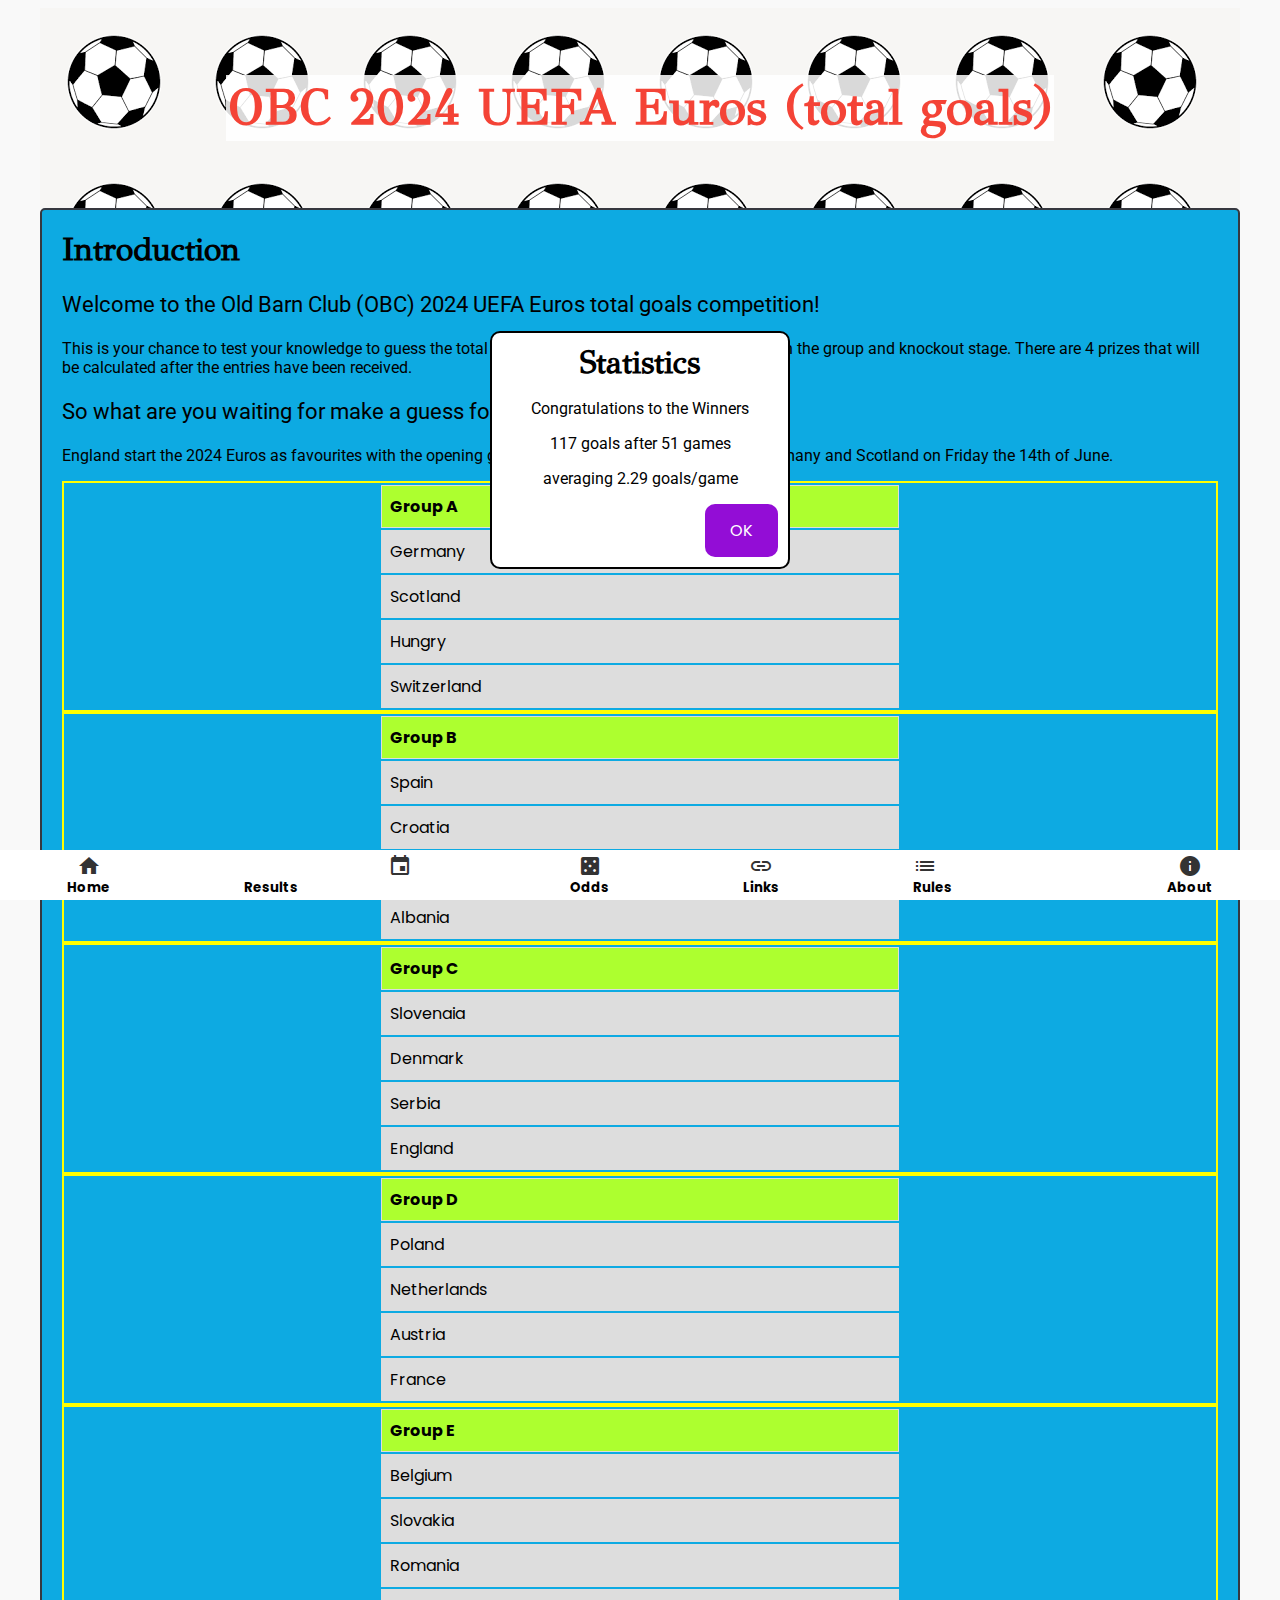
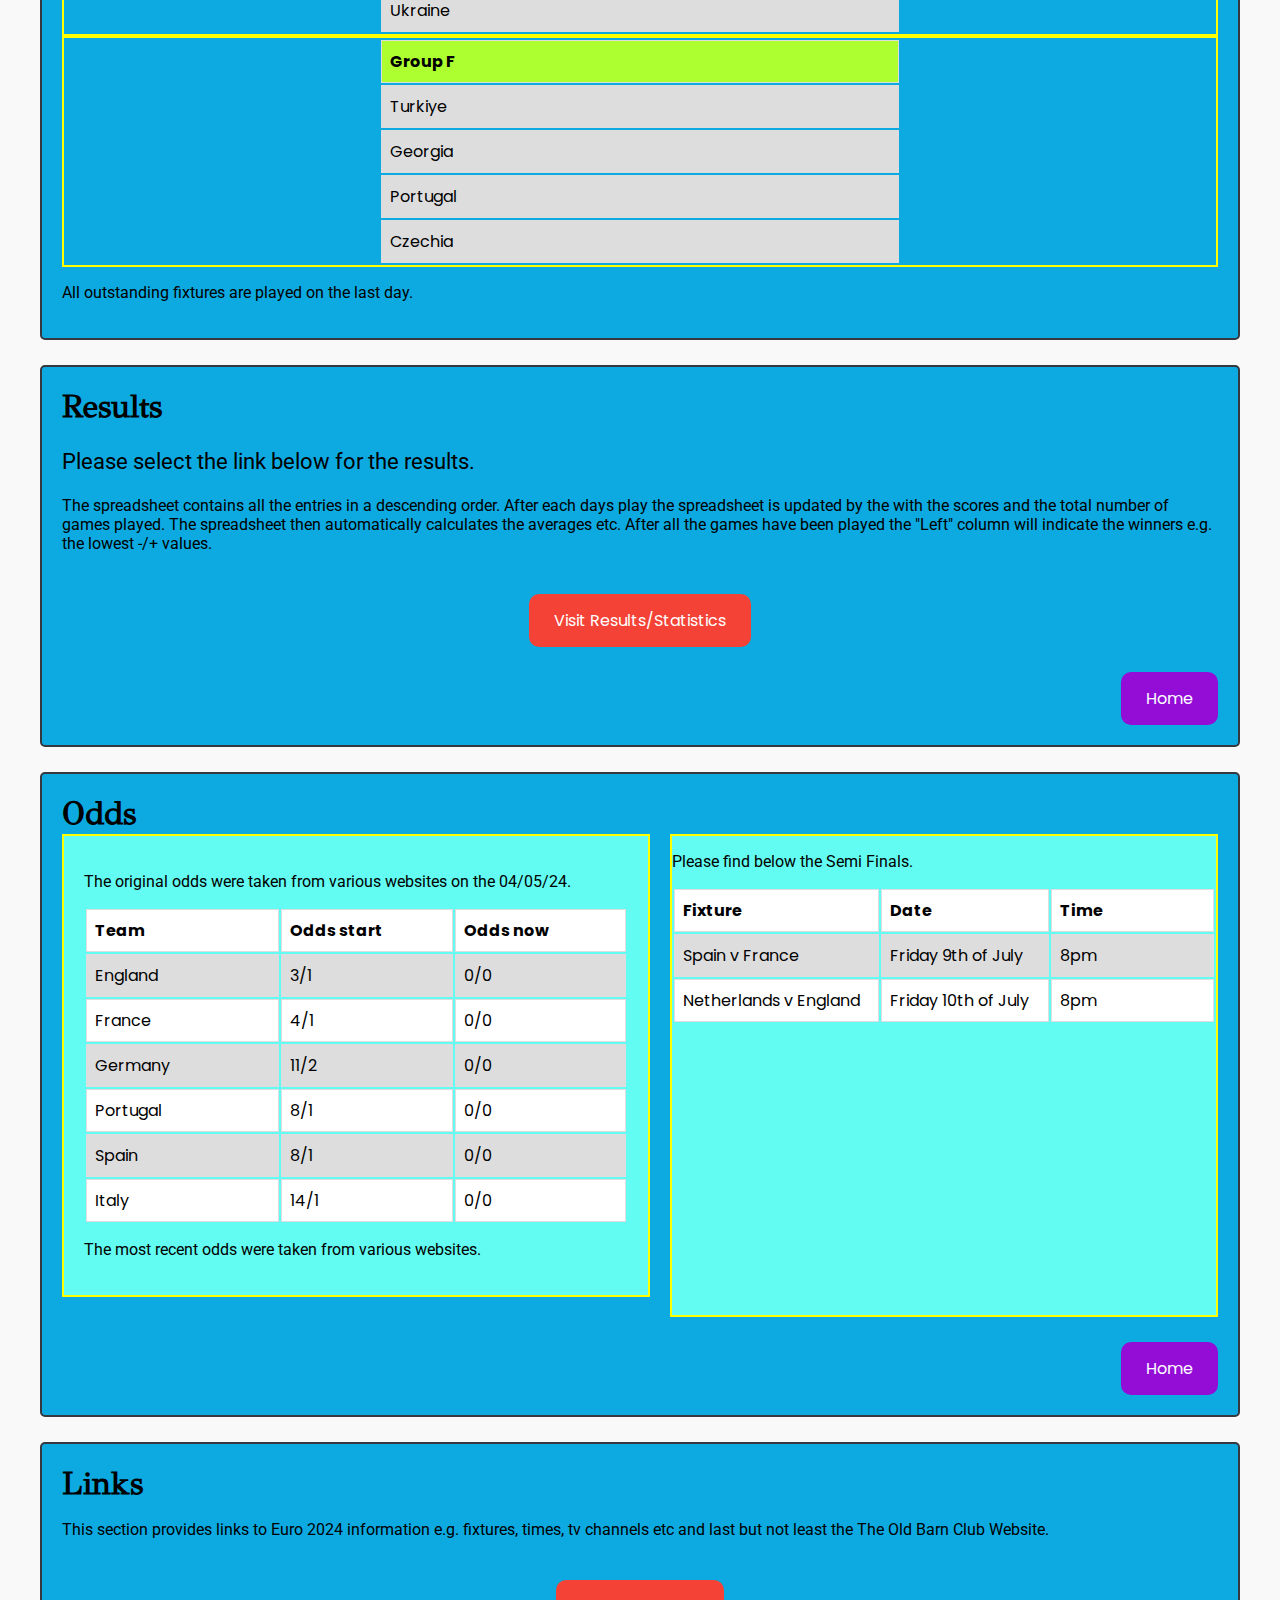
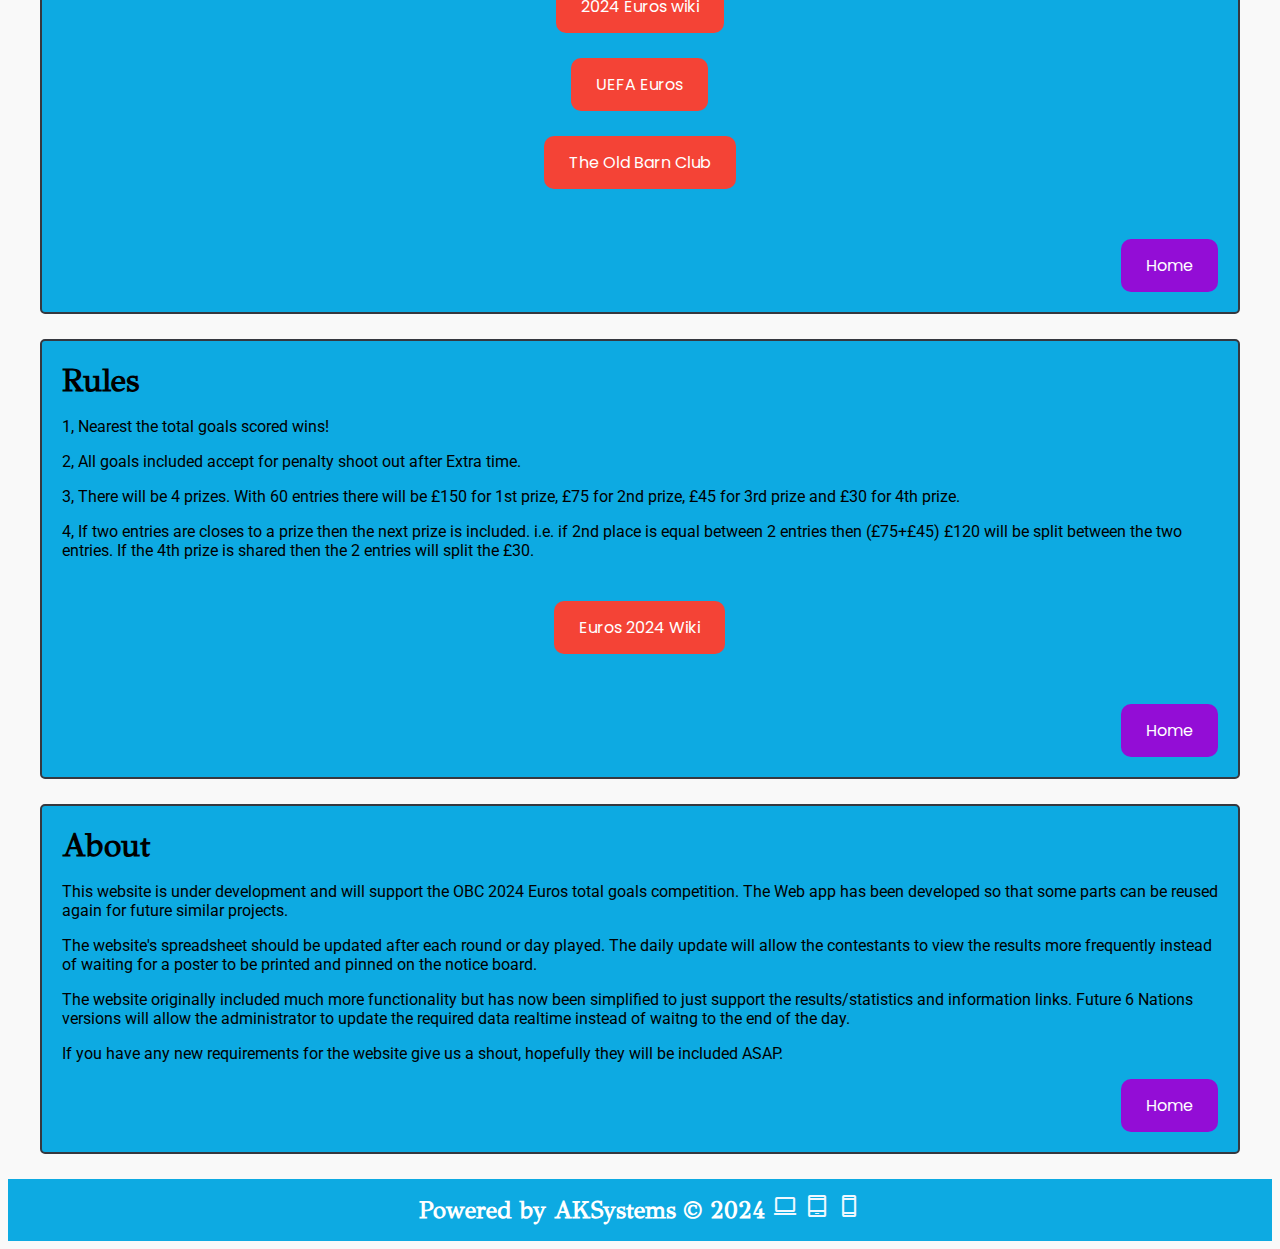
<file: index.html>
<!DOCTYPE html>
<html lang="en">
<head>
    <meta charset="UTF-8">
    <meta name="viewport" content="width=device-width, initial-scale=1.0">

    <link href="https://fonts.googleapis.com/css2?family=Material+Icons" rel="stylesheet">

    <link rel="stylesheet" href="https://fonts.googleapis.com/css2?family=Material+Symbols+Outlined:opsz,wght,FILL,GRAD@20..48,100..700,0..1,-50..200" />
    <script src="script.js"></script>
    <link rel="stylesheet" href="basic.css">
    <link rel="stylesheet" href="topnav.css">
    <!-- <link rel="stylesheet" href="style.css"> -->
    <title>Basic</title>
    <link rel="preconnect" href="https://fonts.googleapis.com">
    <link rel="preconnect" href="https://fonts.gstatic.com" crossorigin>
    <link href="https://fonts.googleapis.com/css2?family=GFS+Didot&display=swap" rel="stylesheet">

    <link href="https://fonts.googleapis.com/css2?family=Roboto&display=swap" rel="stylesheet">


    

</head>
<body>

    <nav class="bottom-nav">
        <div>
            <div class="centre-icon">
                <a href="#">
                    <i class="material-icons">home</i>

                  </a>
            </div>
            <h5>Home</h5>
        </div>
        <div>
            <div class="centre-icon">
                <a href="#results"><i class="material-icons">emoji_events</i></a>
            </div>
                <h5>Results</h5>
        </div>
        <div>
            <div class="centre-icon">
                <a href="#odds">
                    <i class="material-icons">casino</i>
                  </a>
            </div>
                <h5>Odds</h5>
        </div>
        <div>
            <div class="centre-icon">
                <a href="#links">
                    <i class="material-icons">link</i>

                  </a>
            </div>
                <h5>Links</h5>
        </div>
        <div>
            <div class="centre-icon">
                <a href="#rules">
                    <i class="material-icons">list_alt</i>
                  </a>
            </div>
                <h5>Rules</h5>
        </div>
        <div>
            <div class="centre-icon">
                <a href="#about">
                    <i class="material-icons">info</i>
                  </a>
            </div>
                <h5>About</h5>
        </div>

      </nav>

    <!-- <div class="topnav">
        <a class="active" href="#home">Home</a>
        <a href="#results">Results</a>
        <a href="#odds">Odds</a>
        <a href="#links">Links</a>
        <a href="#rules">Rules</a>
        <a href="#about">About</a>
      </div>

    </div> -->

    <div id="rugbyball">
        <h1 id="title">OBC 2024 UEFA Euros (total goals)</h1>
        <!-- <h1 id="title">OBC 2023 6 Nations</h1> -->

    </div>
    <div class="container">
        <h1>Introduction</h1>

        <p class="para-large">
            Welcome to the Old Barn Club (OBC) 2024 UEFA Euros total goals competition! 
        </p>


        <p> 
            This is your chance to test your knowledge to guess the total number of goals scored in the 51 games
             in the group and knockout stage.
             There are 4 prizes that will be calculated after the entries have been received. 
            </p>

        <p class="para-large">
            So what are you waiting for make a guess for the total number of goals!
        </p>

        <p>England start the 2024 Euros as favourites with the opening game being played between the hosts
             Germany and Scotland on Friday the 14th of June.</p>

            <div class="flex-child-intro">
                <table>
                    <tr>
                      <th>Group A</th>
                    </tr>
                    <tr>
                        <td>Germany</td>
                    </tr>
                    <tr>  
                        <td>Scotland</td>
                    </tr>
                    <tr>
                        <td>Hungry</td>
                    </tr>
                    <tr>
                        <td>Switzerland</td>
                    </tr>
                  </table>
            </div>

            <div class="flex-child-intro">
                <table>
                    <tr>
                      <th>Group B</th>
                    </tr>
                    <tr>
                      <td>Spain</td>
                    </tr>
                    <tr>
                        <td>Croatia</td>
                    </tr>
                    <tr>  
                        <td>Italy</td>
                    </tr>
                    <tr>
                        <td>Albania</td>
                    </tr>
                  </table>
            </div>
            <div class="flex-child-intro">
                <table>
                    <tr>
                        <th>Group C</th>
                    </tr>
                    <tr>
                      <td>Slovenaia</td>
                    </tr>
                    <tr>
                        <td>Denmark</td>
                    </tr>
                    <tr>  
                        <td>Serbia</td>
                    </tr>
                    <tr>
                        <td>England</td>
                    </tr>
                  </table>
            </div>

            <div class="flex-child-intro">
                <table>
                    <tr>
                        <th>Group D</th>
                    </tr>
                    <tr>
                      <td>Poland</td>
                    </tr>
                    <tr>
                        <td>Netherlands</td>
                    </tr>
                    <tr>  
                        <td>Austria</td>
                    </tr>
                    <tr>
                        <td>France</td>
                    </tr>
                  </table>
            </div>

            <div class="flex-child-intro">
                <table>
                    <tr>
                        <th>Group E</th>
                    </tr>
                    <tr>
                      <td>Belgium</td>
                    </tr>
                    <tr>
                        <td>Slovakia</td>
                    </tr>
                    <tr>  
                        <td>Romania</td>
                    </tr>
                    <tr>
                        <td>Ukraine</td>
                    </tr>
                  </table>
            </div>
            <div class="flex-child-intro">
                <table>
                    <tr>
                        <th>Group F</th>
                    </tr>
                    <tr>
                      <td>Turkiye</td>
                    </tr>
                    <tr>
                        <td>Georgia</td>
                    </tr>
                    <tr>  
                        <td>Portugal</td>
                    </tr>
                    <tr>
                        <td>Czechia</td>
                    </tr>
                  </table>
            </div>

            <p>
                All outstanding fixtures are played on the last day.
                <!-- <span class="material-symbols-outlined">Sports_Rugby</span> -->
            </p>
    </div>

    <br>
    <div class="container" id="results">
        <div>
            <h1>Results</h1>
            <p class="para-large">Please select the link below for the results.</p>
            <p>The spreadsheet contains all the entries in a
                descending order. After each days play the spreadsheet is updated by the with the scores and the total 
                number of games played. The spreadsheet then automatically calculates the averages etc. After all the games have been 
                played the "Left" column will indicate the winners e.g. the lowest -/+ values.
                <!-- <span class="material-symbols-outlined">Sports_Rugby</span> -->
            </p>
            <br>
                    
                <div class="pos_head_cenre">
                    <a href="portrait.html" class="alink">Visit Results/Statistics</a><br>
                </div>
    
        </div>

        <br>
        <div class="topbuttonright">
            <a href="#top" class="toplink">Home</a>
        </div>
    </div>

    <br>

    <div class="container" id="odds">
        <h1>Odds</h1>

        <div class="flex-container">

            <div class="flex-child">
                <p>The original odds were taken from various websites on the 04/05/24.
                    <!-- <span class="material-symbols-outlined">Sports_Rugby</span> -->
                </p>
                <table>
                    <tr>
                      <th>Team</th>
                      <th>Odds start</th>
                      <th>Odds now</th>
                    </tr>

                    <tr>
                        <td>England</td>
                        <td>3/1</td>
                        <td>0/0</td>
                      </tr>
                    <tr>
                      <td>France</td>
                      <td>4/1</td>
                      <td>0/0</td>
                    </tr>
                    <tr>
                        <td>Germany</td>
                        <td>11/2</td>
                        <td>0/0</td>
                      </tr>

                    <tr>
                        <td>Portugal</td>
                        <td>8/1</td>
                        <td>0/0</td>
                      </tr>
                      <tr>
                        <td>Spain</td>
                        <td>8/1</td>
                        <td>0/0</td>
                      </tr>

                    <tr>
                        <td>Italy</td>
                        <td>14/1</td>
                        <td>0/0</td>
                      </tr>

                  </table>
                  <p>The most recent odds were taken from various websites.
                    <!-- <span class="material-symbols-outlined">Sports_Rugby</span> -->
                </p>
            </div>
            
            <!-- <div class="flex-child green">
                <img src="rugbyPosts.jpg" alt="Odds images">
            </div> -->

            <div class="flex-child">

                <p>Please find below the Semi Finals.
                    <!-- <span class="material-symbols-outlined">Sports_Rugby</span> -->
                </p>
                <table>
                    <tr>
                        <th>Fixture</th>
                        <th>Date</th>
                        <th>Time</th>
                      </tr>
                    <tr>
                      <td>Spain v France</td>
                      <td>Friday 9th of July</td>
                      <td>8pm</td>
                    </tr>
                    <tr>
                        <td>Netherlands v England</td>
                        <td>Friday 10th of July</td>
                        <td>8pm</td>
                    </tr>
                  </table>

            </div>
            
        </div>

        <br>
        <div class="topbuttonright">
            <a href="#top" class="toplink">Home</a>
        </div>

    </div>


    <br>
    <div class="container" id="links">
        <div>
            <h1>Links</h1>
            <p>This section provides links to Euro 2024 information e.g. fixtures, times, tv channels etc
                and last but not least the The Old Barn Club Website.
                <!-- <span class="material-symbols-outlined">Sports_Rugby</span> -->
            </p>
            <br>
            <div>
                <div class="pos_head_cenre">
                    <a href="https://en.wikipedia.org/wiki/UEFA_Euro_2024" class="alink">2024 Euros wiki</a>
                </div>
                <br>
    
                <div class="pos_head_cenre">
                    <a href="https://www.uefa.com/euro2024/" class="alink">UEFA Euros</a>
                </div>
                <br>

                <div class="pos_head_cenre">
                    <a href="http://www.theoldbarnclub.com/" class="alink">The Old Barn Club</a>
                </div>
                <br>
    
            </div>
        </div>
        <br>
        <div class="topbuttonright">
            <a href="#top" class="toplink">Home</a>
        </div>

    </div>

    <br>
    <div class="container" id="rules">
        <div>
            <h1>Rules</h1>
            <p>1, Nearest the total goals scored wins!</p>
            <p>2, All goals included accept for penalty shoot out after Extra time.</p>
            <p>3, There will be 4 prizes. With 60 entries there will be £150  for 1st prize, £75  for 2nd prize, £45 for 3rd prize and £30 for 4th prize.</p>
            <p>4, If two entries are closes to a prize then the next prize is included. i.e.
            if 2nd place is equal between 2 entries then (£75+£45) £120 will be split between the two entries. If the 4th prize is 
            shared then the 2 entries will split the £30.</p>
        </div>
        <!-- <div>
            <p>To verify the results in the spreadsheet the totals will be compared to the Wiki RWC2023 total results. The link below
                takes you to the Wiki RWC2023 website.<span class="material-symbols-outlined">Sports_Rugby</span></p>
        </div> -->

        <br>
        <div>
            <div class="pos_head_cenre">
                <a href="https://en.wikipedia.org/wiki/UEFA_Euro_2024" class="alink">Euros 2024 Wiki</a>
            </div>
            <br>
        </div>

        <br>
        <div class="topbuttonright">
            <a href="#top" class="toplink">Home</a>
        </div>
    </div>

    <br>
    <div class="container" id="about">
        <div>
            <h1>About</h1>
            <p>This website is under development and will support the OBC 2024 Euros total goals competition. 
                The Web app has been developed so that some parts can be reused again for future similar projects.</p>

            <p>The website's spreadsheet should be updated after each round or day played. 
                The daily update will allow the contestants to view the results more frequently 
                instead of waiting for a poster to be printed and pinned on the notice board.
            </p>

            <p>The website originally included much more functionality but has now been simplified to just support the results/statistics
                and information links. Future 6 Nations versions will allow the administrator to update the required data realtime 
                instead of waitng to the end of the day.</p>

            <p>If you have any new requirements for the website give us a shout, 
                hopefully they will be included ASAP.
                <!-- <span class="material-symbols-outlined">Sports_Rugby</span> -->
            </p>

        </div>
        <div class="topbuttonright">
            <a href="#top" class="toplink">Home</a>
        </div>
    </div>
    
    <br>
    <div class="footer">
        <h1> Powered by AKSystems &#169 2024 <span class="material-symbols-outlined">Computer</span>
            <span class="material-symbols-outlined">Tablet_Android</span>
            <span class="material-symbols-outlined">Smartphone</span>
        </h1>
    </div>

    <div id="banner">

        <h1>Statistics</h1>
        <p>Congratulations to the Winners</p>
        <P>117 goals after 51 games</P>
        <p>averaging 2.29 goals/game</p>
        <div id="banner-button">
            <a href="#" onclick="off()" class="toplink">OK</a>
        </div>
    </div>

</body>
</html>
</file>
<file: basic.css>
/* Theming */
@import url("https://fonts.googleapis.com/css2?family=Poppins:wght@400;700&display=swap");

:root{
    --white: #f9f9f9;
    --black: #36383F;
    --grey: #85888C;
    --green: #018749;
    --yellow: #ffff00;
    --blue: #0DAAE2;
    --darkpurple: #930DD6;
    --purple: #D410D6;
    --lightgreen: #87FA3E;
}

/* Reset */
*{
    margin: 10;
    padding: 10;
    box-sizing: border-box;
}

body{
    background-color: var(--white);
    font-family: "Poppins", sans-serif;
}

h1 {
  margin: 0; /* This reduces gaps ontop of div etc */
  font-family: 'GFS Didot', serif;
}

p {
    font-family: 'Roboto', sans-serif;
}

.para-large {
    font-size: 22px;
    /* color: white; */
}

/* display” to “flex” and to set “justify-content”, “align-items” to “center” */

#rugbyball {
  background-image: url(ball.png);
  /* background-attachment: fixed; */
  /* background-position: center center;
  background-size: cover; */
  /* background-color: #cccccc; */
  height: 200px;
  width: 95%;
  margin: auto;
  display: flex;
  justify-content: center;
  align-items: center;
  color: black;
  text-align: center;
}

#title {
  background: rgba(255, 255, 255, 0.85);
  color: #f44336;
  /* background-color: white; */
  padding: 2px;
  font-size: 50px;
}

/* 
.material-symbols-outlined {
  font-variation-settings:
  'FILL' 0,
  'wght' 400,
  'GRAD' 0,
  'opsz' 16
}
 */


a{
    text-decoration: none;
}

ul{
    list-style: none;
    padding: 10px;
    border: #000 solid 2px;
    border-radius: 3px;
}

li {
    background-color: var(--yellow);
    padding: 10px;
}

li:nth-child(even) {
    background-color: var(--yellow);
  }

li:nth-child(odd) {
    background-color: var(--lightgreen);
  }

.container {
    background-color: var(--blue);
    margin: auto;
    width: 95%;
    padding: 20px;
    border: 2px solid #36383F;
    border-radius: 5px;
}

.containerodd {
    background-color: #ffff77; 
}

.itemtext {
    background-color: #ffff77;
}

.topbuttonright {
    text-align: right;
}

.toplink:link, .toplink:visited {
    background-color: var(--darkpurple);
    color: white;
    padding: 14px 25px;
    text-align: center;
    text-decoration: none;
    display: inline-block;
    border-radius: 10px;
  }
  
  .toplink:hover, .toplink:active {
    background-color: var(--purple);
  }

.pos_head {
    background-color: lightgreen;
    margin: auto;
    width: 95%;
    padding: 20px;
}

.pos_head_cenre {
    text-align: center;
}

.alink:link, .alink:visited {
    background-color: #f44336;
    color: white;
    padding: 14px 25px;
    text-align: center;
    text-decoration: none;
    display: inline-block;
    border-radius: 10px;
  }
  
  .alink:hover, .alink:active {
    background-color: red;
  }

.footer {
    background-color: var(--blue);
    color: #ffffff;
    text-align: center;
    font-size: 12px;
    padding: 15px;
  }
  

  .material-symbols-outlined {
    background-color: var(--blue);
    color: aliceblue;
    margin-bottom: 0;
  font-variation-settings:
  'FILL' 0,
  'wght' 400,
  'GRAD' 0,
  'opsz' 24
}

.sidebyside-container {
    background-color: #000;
    width: 100%;
    margin: auto;
}

  
img {
    max-width: 100%;
    min-height: 100%;
  }

.flex-container-intro {
    display: flex;
    /* align-items: center; */
    justify-content: space-between;
}

.flex-child-intro {
    flex: 1;
    border: 2px solid yellow;
}  

.flex-child-intro:first-child-intro {
    margin-bottom: 20px;
    margin-right: 20px;
    padding: 20px;
    background-color: #62FCF2;
} 

.flex-child-intro th {
  background-color: greenyellow;
}

.flex-child-intro td {
  background-color: #dddddd;
}

.flex-child-intro td, th {
    border: 1px solid #dddddd;
    text-align: left;
    padding: 8px;
    column-width: 500px;
  }

  .flex-child-intro table {
    margin: 0 auto 0 auto;
  }
  
 .flex-child-intro tr:nth-child-intro(even) {
    background-color: #dddddd;
  }

  .flex-child-intro tr:nth-child-intro(odd) {
    background-color: #ffffff;
  }




.flex-container {
    display: flex;
    /* align-items: center; */
    justify-content: space-between;
}

.flex-child {
    flex: 1;
    border: 2px solid yellow;
    background-color: #62FCF2;
}  

.flex-child:first-child {
    margin-bottom: 20px;
    margin-right: 20px;
    padding: 20px;
    background-color: #62FCF2;
} 



/* .flex-child td {

} */

.flex-child td, th {
    border: 1px solid #dddddd;
    text-align: left;
    padding: 8px;
  }

  .flex-child table {
    margin: 0 auto 0 auto;
  }
  
 .flex-child tr:nth-child(even) {
    background-color: #dddddd;
  }

  .flex-child tr:nth-child(odd) {
    background-color: #ffffff;
  }

  #banner {
    display: block;
    position: absolute;
    top: 50%;
    left: 50%;
    transform: translate(-50%,-50%);

    text-align: center;
    width: 300px;
    border: 2px solid black;
    /* background-color: rgba( 100, 100, 100, 0.1); */
    background-color: white;
    border-radius: 10px;
    padding: 10px;
    /* margin: auto; */
}

#banner-button{
    text-align: right;
}

.bottom-nav {
  position: fixed;
  bottom: 0;
  left: 0;
  right: 0;
  width: 100%;
  height: 50px;
  background-color: #fff;
  display: flex;
  justify-content: space-around;
  align-items: center;
}

.div-centre {
  margin: auto;
}

h5 {
  margin: 0;
}

.bottom-nav a {
  color: #333;
  text-decoration: none;
  font-size: 16px;
  text-align: center;
}

.bottom-nav i {
  font-size: 24px;
  vertical-align: middle;
  margin: 0;
}

.bottom-nav a:hover {
  color: #000;
}

.bottom-nav .active {
  color: black;
}


.centre-icon {
  text-align: center;
}



@media (max-width: 650px) {
    .flex-container {
      flex-direction: column;
    }

    .flex-child {
        margin: auto;
    }

    /* #title {
      font-size: 20px;
    } */

  }



/* @media screen and (max-width: 640px) {
    .flex-child {
        display: block;
        width: 100%;
    }
} */
</file>
<file: topnav.css>
:root{
  --white: #f9f9f9;
  --black: #36383F;
  --grey: #85888C;
  --green: #018749;
  --yellow: #ffff00;
  --blue: #0DAAE2;
}


.topnav {
    overflow: hidden;
    background-color: #333;
    color: white;  
}
  
  .topnav a {
    float: left;
    color: #f2f2f2;
    text-align: center;
    padding: 14px 16px;
    text-decoration: none;
    font-size: 17px;
  }
  
  .topnav a:hover {
    background-color: #ddd;
    color: black;
  }
  
  .topnav a.active {
    background-color: var(--blue);
    color: white;
  }
</file>
